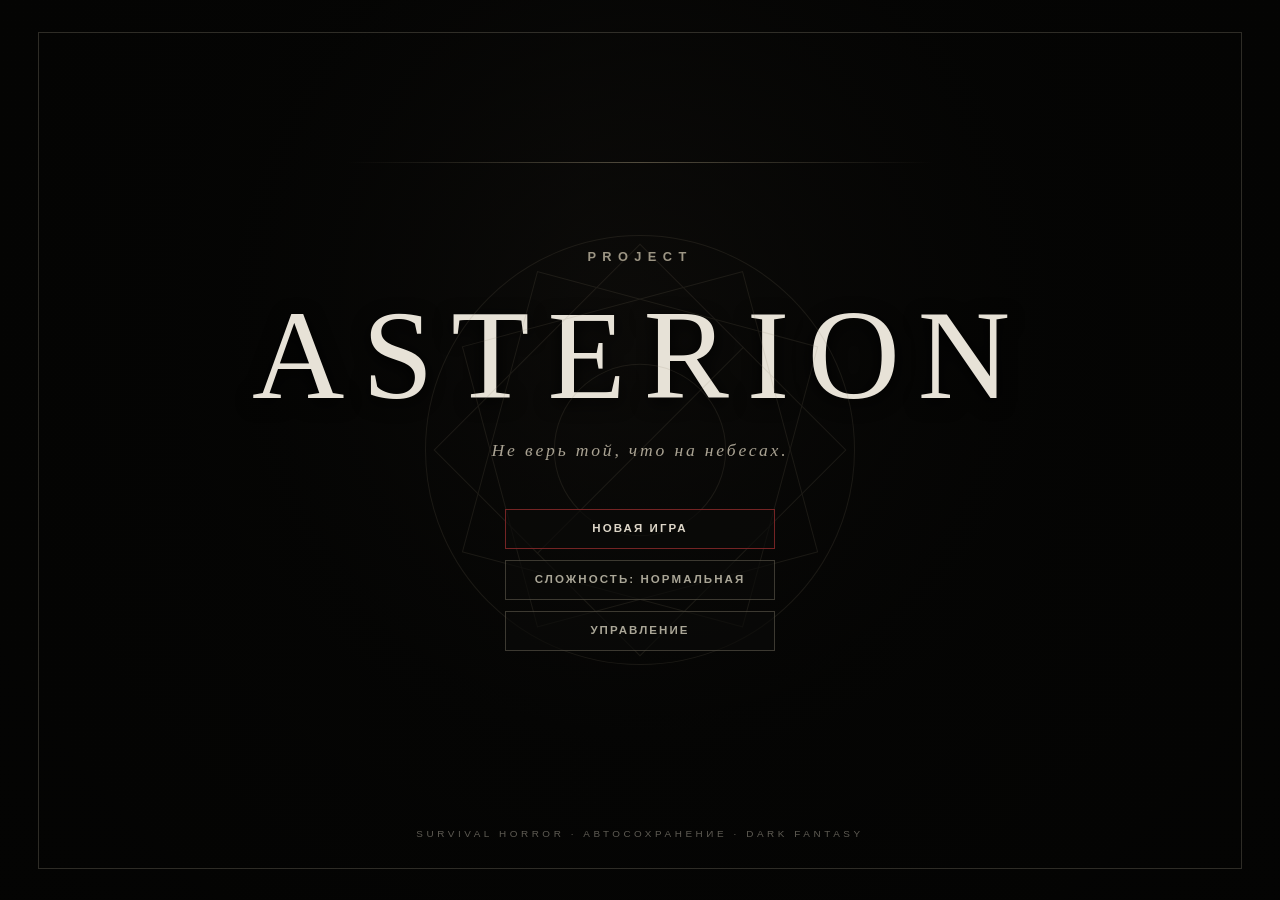
<file: index.html>
<!doctype html>
<html lang="ru">
<head>
  <meta charset="UTF-8" />
  <meta name="viewport" content="width=device-width, initial-scale=1.0" />
  <meta name="theme-color" content="#080807" />
  <meta name="description" content="ASTERION — браузерная survival-horror игра в мире тёмного фэнтези." />
  <meta property="og:title" content="ASTERION" />
  <meta property="og:description" content="Пройдите через туман Астериона и найдите пропавшего отца." />
  <meta property="og:type" content="website" />
  <title>ASTERION — survival horror</title>
  <link rel="manifest" href="manifest.webmanifest" />
  <link rel="stylesheet" href="styles.css?v=6" />
</head>
<body>
  <main id="game-shell">
    <canvas id="game" width="800" height="450" aria-label="Игра Asterion"></canvas>
    <div class="vignette"></div>
    <div class="grain"></div>
    <div class="scanlines"></div>

    <section id="hud" class="hidden" aria-live="polite">
      <div class="hud-top">
        <div class="hud-left">
          <div class="chapter-block">
            <span id="chapter-kicker">ГЛАВА I</span>
            <strong id="chapter-name">ЗАМОК ЧЁРНОЙ РОЗЫ</strong>
          </div>
          <div class="objective-block">
            <span>ЦЕЛЬ</span>
            <strong id="objective">Найдите следы отца</strong>
          </div>
        </div>
        <div class="minimap-block">
          <span>КАРТА</span>
          <canvas id="minimap" width="168" height="168" aria-label="Миникарта"></canvas>
        </div>
      </div>
      <div id="message" class="message"></div>
      <div id="boss-ui" class="boss-ui hidden">
        <strong id="boss-name"></strong>
        <div class="boss-track"><i id="boss-fill"></i></div>
      </div>
      <div class="hud-bottom">
        <div class="meter health"><span>ЖИЗНЬ</span><i><b id="health-fill"></b></i><em id="health-number">100</em></div>
        <div class="weapon-block">
          <span id="weapon-name">РЖАВОЕ КОПЬЁ</span>
          <strong id="ammo">ТРАВЫ 1</strong>
        </div>
        <div class="meter stamina"><span>СИЛЫ</span><i><b id="stamina-fill"></b></i></div>
      </div>
      <div id="crosshair" class="crosshair"><i></i><b></b><em></em><span></span></div>
      <div id="damage-flash"></div>
    </section>

    <section id="title-screen" class="screen active">
      <div class="sigil" aria-hidden="true"><i></i><b></b><em></em></div>
      <p class="eyebrow">PROJECT</p>
      <h1>ASTERION</h1>
      <p class="tagline">Не верь той, что на небесах.</p>
      <nav class="menu">
        <button id="new-game" class="primary">НОВАЯ ИГРА</button>
        <button id="continue-game" class="hidden">ПРОДОЛЖИТЬ</button>
        <button id="difficulty-button">СЛОЖНОСТЬ: НОРМАЛЬНАЯ</button>
        <button id="controls-button">УПРАВЛЕНИЕ</button>
      </nav>
      <p class="footer-note">SURVIVAL HORROR · АВТОСОХРАНЕНИЕ · DARK FANTASY</p>
    </section>

    <section id="story-screen" class="screen story-screen">
      <p id="story-kicker" class="eyebrow"></p>
      <h2 id="story-title"></h2>
      <div id="story-body" class="story-body"></div>
      <button id="story-continue" class="primary">ВОЙТИ В ТУМАН</button>
    </section>

    <section id="controls-screen" class="screen">
      <p class="eyebrow">ПАМЯТКА ПУТНИКА</p>
      <h2>УПРАВЛЕНИЕ</h2>
      <div class="controls-grid">
        <span><kbd>W A S D</kbd> движение</span>
        <span><kbd>МЫШЬ / ← →</kbd> обзор</span>
        <span><kbd>ЛКМ</kbd> быстрый удар / выстрел</span>
        <span><kbd>ПКМ</kbd> тяжёлый удар</span>
        <span><kbd>SHIFT</kbd> бег</span>
        <span><kbd>E</kbd> взаимодействие</span>
        <span><kbd>H</kbd> лечебная трава</span>
        <span><kbd>1–9 / КОЛЕСО</kbd> смена оружия</span>
        <span><kbd>TAB</kbd> журнал</span>
        <span><kbd>ESC</kbd> пауза</span>
      </div>
      <p class="hint">Нажмите на игровое поле, чтобы захватить мышь. Можно играть и только клавиатурой.</p>
      <button id="controls-back" class="primary">НАЗАД</button>
    </section>

    <section id="pause-screen" class="screen compact">
      <p class="eyebrow">ТУМАН ЖДЁТ</p>
      <h2>ПАУЗА</h2>
      <button id="resume-game" class="primary">ПРОДОЛЖИТЬ</button>
      <button id="restart-chapter">НАЧАТЬ ГЛАВУ ЗАНОВО</button>
      <button id="return-title">В ГЛАВНОЕ МЕНЮ</button>
    </section>

    <section id="journal-screen" class="screen journal-screen">
      <p class="eyebrow">ЖУРНАЛ АРДЕНА</p>
      <h2 id="journal-title"></h2>
      <div id="journal-content"></div>
      <button id="journal-close" class="primary">ЗАКРЫТЬ</button>
    </section>

    <section id="shop-screen" class="screen shop-screen">
      <p class="eyebrow">ТОРГОВЕЦ ПРОКЛЯТОЙ ДОЛИНЫ</p>
      <h2>ЛАВКА СТРАННИКА</h2>
      <p id="shop-silver" class="shop-silver">СЕРЕБРО: 0</p>
      <div class="shop-grid">
        <button data-shop="herb"><strong>ЛЕЧЕБНАЯ ТРАВА</strong><span>60 серебра</span></button>
        <button data-shop="bolts"><strong>5 АРБАЛЕТНЫХ БОЛТОВ</strong><span>40 серебра</span></button>
        <button data-shop="arrows"><strong>10 СТРЕЛ</strong><span>40 серебра</span></button>
        <button data-shop="ward"><strong>БРОНЗОВЫЙ ОБЕРЕГ</strong><span>180 серебра · защита +5%</span></button>
      </div>
      <button id="shop-close" class="primary">УЙТИ</button>
    </section>

    <section id="death-screen" class="screen compact">
      <p class="eyebrow">АСТЕРИОН НЕ ОТПУСКАЕТ</p>
      <h2>ВЫ ПОГИБЛИ</h2>
      <p>Туман сомкнулся, но путь ещё можно повторить.</p>
      <button id="retry" class="primary">ПОВТОРИТЬ ГЛАВУ</button>
      <button id="death-title">В ГЛАВНОЕ МЕНЮ</button>
    </section>

    <section id="ending-screen" class="screen ending-screen">
      <p class="eyebrow">КОНЕЦ ПУТИ</p>
      <h2>ИСТОРИЯ ЗАКОНЧЕНА</h2>
      <div class="ending-copy">
        <p>Небесный Город рушится. Сердце погибает. Лорды исчезают.</p>
        <p>Арден покидает Астерион один.</p>
        <p class="final-line">На вершине горы остаётся реликтовый револьвер. Пустой.</p>
      </div>
      <div id="ending-stats"></div>
      <button id="ending-title" class="primary">ГЛАВНОЕ МЕНЮ</button>
    </section>
  </main>
  <script src="game.js?v=6"></script>
</body>
</html>
</file>
<file: styles.css>
:root {
  color-scheme: dark;
  --ink: #d9d4c8;
  --muted: #888477;
  --blood: #8d1f24;
  --black: #080807;
  --panel: rgba(8, 8, 7, .9);
}

* { box-sizing: border-box; }

html, body {
  width: 100%;
  height: 100%;
  margin: 0;
  overflow: hidden;
  background: #050504;
  color: var(--ink);
  font-family: Georgia, "Times New Roman", serif;
}

button { font: inherit; }

#game-shell {
  position: relative;
  width: 100vw;
  height: 100vh;
  isolation: isolate;
  background: #050504;
}

#game {
  position: absolute;
  inset: 0;
  width: 100%;
  height: 100%;
  object-fit: cover;
  image-rendering: pixelated;
  background: #070706;
}

.vignette, .grain, .scanlines {
  position: absolute;
  inset: 0;
  pointer-events: none;
}

.vignette {
  z-index: 4;
  background: radial-gradient(circle, transparent 43%, rgba(0,0,0,.18) 70%, rgba(0,0,0,.72) 112%);
}

.grain {
  z-index: 5;
  opacity: .08;
  background-image: url("data:image/svg+xml,%3Csvg viewBox='0 0 180 180' xmlns='http://www.w3.org/2000/svg'%3E%3Cfilter id='n'%3E%3CfeTurbulence type='fractalNoise' baseFrequency='.95' numOctaves='4' stitchTiles='stitch'/%3E%3C/filter%3E%3Crect width='100%25' height='100%25' filter='url(%23n)' opacity='.8'/%3E%3C/svg%3E");
  animation: noise .18s steps(2) infinite;
}

.scanlines {
  z-index: 6;
  opacity: .055;
  background: repeating-linear-gradient(0deg, transparent 0 2px, #000 3px 4px);
}

@keyframes noise {
  0% { transform: translate(0); }
  25% { transform: translate(-1.5%, 1%); }
  50% { transform: translate(1%, -1.5%); }
  75% { transform: translate(1.5%, 1%); }
}

.hidden { display: none !important; }

.screen {
  position: absolute;
  inset: 0;
  z-index: 20;
  display: none;
  flex-direction: column;
  align-items: center;
  justify-content: center;
  padding: 7vh 8vw;
  text-align: center;
  background:
    linear-gradient(90deg, rgba(4,4,3,.96), rgba(4,4,3,.74) 45%, rgba(4,4,3,.96)),
    radial-gradient(circle at 50% 35%, #24201b 0, #080807 48%, #020202 100%);
}

.screen.active { display: flex; }

.screen::before {
  content: "";
  position: absolute;
  inset: 3.5vh 3vw;
  border: 1px solid rgba(196,187,165,.22);
  pointer-events: none;
}

.screen::after {
  content: "";
  position: absolute;
  width: min(46vw, 620px);
  height: 1px;
  top: 18%;
  background: linear-gradient(90deg, transparent, rgba(171,158,129,.45), transparent);
}

.eyebrow {
  margin: 0 0 1rem;
  color: #9c9584;
  font: 600 clamp(.66rem, 1vw, .83rem)/1.3 Arial, sans-serif;
  letter-spacing: .5em;
}

h1, h2 {
  margin: 0;
  color: #e7e2d7;
  font-weight: 400;
  letter-spacing: .14em;
  text-shadow: 0 4px 18px #000;
}

h1 { font-size: clamp(3.4rem, 10vw, 8rem); }
h2 { font-size: clamp(2rem, 5vw, 4.4rem); }

.tagline {
  margin: .7rem 0 3rem;
  color: #aaa393;
  font-size: clamp(.85rem, 1.5vw, 1.1rem);
  font-style: italic;
  letter-spacing: .16em;
}

.menu, .compact {
  gap: .7rem;
}

.menu { display: flex; flex-direction: column; width: min(270px, 76vw); }

button {
  position: relative;
  min-width: 230px;
  padding: .82rem 1.4rem;
  border: 1px solid rgba(194,184,159,.28);
  color: #aaa697;
  background: rgba(10,10,9,.62);
  letter-spacing: .18em;
  font: 600 .72rem/1 Arial, sans-serif;
  cursor: pointer;
  transition: color .2s, background .2s, border .2s, transform .2s;
}

button:hover, button:focus-visible {
  color: #f2eee4;
  border-color: rgba(210,196,160,.72);
  background: rgba(79,67,50,.28);
  transform: translateX(3px);
  outline: none;
}

button.primary { border-color: rgba(139,42,43,.82); color: #ddd6c8; }

.footer-note {
  position: absolute;
  bottom: 5.7vh;
  color: #5e5b53;
  font: .62rem/1 Arial, sans-serif;
  letter-spacing: .36em;
}

.sigil {
  position: absolute;
  width: min(42vw, 430px);
  aspect-ratio: 1;
  opacity: .15;
  border: 1px solid #8b8069;
  border-radius: 50%;
  transform: rotate(45deg);
}

.sigil::before, .sigil::after, .sigil i, .sigil b, .sigil em {
  content: "";
  position: absolute;
  inset: 16%;
  border: 1px solid #8b8069;
}

.sigil::after { transform: rotate(30deg); }
.sigil i { transform: rotate(60deg); }
.sigil b { inset: 30%; border-radius: 50%; }
.sigil em { left: 50%; right: auto; width: 1px; border: 0; background: #8b8069; }

.story-body, .ending-copy {
  max-width: 680px;
  margin: 2rem auto 2.4rem;
  color: #aaa69a;
  font-size: clamp(.95rem, 1.6vw, 1.2rem);
  line-height: 1.75;
}

.story-body p, .ending-copy p { margin: .45rem 0; }
.story-body .quote, .ending-copy .final-line { color: #dfd8ca; font-style: italic; }

.controls-grid {
  display: grid;
  grid-template-columns: repeat(2, minmax(230px, 1fr));
  gap: .7rem 2rem;
  max-width: 780px;
  margin: 2.2rem 0 1.5rem;
  text-align: left;
  color: #a6a195;
  font: .78rem/1.6 Arial, sans-serif;
}

kbd {
  display: inline-block;
  min-width: 110px;
  margin-right: .4rem;
  color: #ddd7ca;
  font: 600 .68rem/1.5 Arial, sans-serif;
  letter-spacing: .12em;
}

.hint { max-width: 620px; color: #777269; font-size: .82rem; margin: 0 0 1.8rem; }

.journal-screen { background: rgba(6, 6, 5, .96); }
.journal-screen h2 { font-size: clamp(1.7rem, 3.5vw, 3rem); }
#journal-content { max-width: 760px; margin: 1.8rem auto; color: #aaa59a; line-height: 1.7; }
#journal-content .relics { color: #d3c6a9; letter-spacing: .08em; }

.shop-silver { color:#d6c590; font:600 .72rem/1 Arial,sans-serif; letter-spacing:.24em; margin:1.4rem 0; }
.shop-grid { display:grid; grid-template-columns:repeat(2,minmax(230px,1fr)); gap:.7rem; width:min(660px,90vw); margin-bottom:1.5rem; }
.shop-grid button { min-width:0; display:flex; flex-direction:column; gap:.45rem; align-items:flex-start; text-align:left; }
.shop-grid button strong { font-size:.67rem; letter-spacing:.13em; }
.shop-grid button span { color:#8d887c; font-size:.62rem; letter-spacing:.08em; }
.shop-grid button:disabled { opacity:.35; cursor:not-allowed; transform:none; }

#hud { position: absolute; inset: 0; z-index: 10; pointer-events: none; font-family: Arial, sans-serif; }

.hud-top {
  display: flex;
  justify-content: space-between;
  align-items: flex-start;
  padding: 3.5vh 3vw;
  text-shadow: 1px 2px 4px #000;
}

.hud-left { display: flex; flex-direction: column; gap: 1.1rem; }

.chapter-block, .objective-block { display: flex; flex-direction: column; gap: .3rem; }
.chapter-block span, .objective-block span { color: #898579; font-size: .56rem; letter-spacing: .32em; }
.chapter-block strong { font: 600 .72rem/1 Arial, sans-serif; letter-spacing: .16em; }
.objective-block { max-width: 40vw; text-align: left; }
.objective-block strong { color: #c4bdad; font: 400 .7rem/1.4 Georgia, serif; }

.minimap-block {
  position: absolute;
  top: 3vh;
  right: 2.5vw;
  display: flex;
  flex-direction: column;
  align-items: flex-end;
  gap: .42rem;
  padding: .55rem;
  border: 1px solid rgba(218,205,171,.42);
  background: rgba(3,7,8,.88);
  box-shadow: 0 0 0 2px rgba(0,0,0,.7), 0 8px 34px #000, inset 0 0 24px rgba(65,125,132,.12);
}
.minimap-block span { color:#d9cda9; font-size:.58rem; font-weight:700; letter-spacing:.34em; }
#minimap {
  display: block;
  width: 184px;
  height: 184px;
  border: 1px solid rgba(219,210,183,.55);
  background: #030708;
  box-shadow: inset 0 0 24px #000;
  image-rendering: pixelated;
}

.hud-bottom {
  position: absolute;
  display: flex;
  justify-content: space-between;
  align-items: flex-end;
  left: 3vw;
  right: 3vw;
  bottom: 3.5vh;
}

.meter { display: grid; grid-template-columns: auto 150px auto; align-items: center; gap: .6rem; }
.meter span { font-size: .55rem; letter-spacing: .25em; }
.meter i { display: block; width: 150px; height: 4px; background: rgba(206,198,181,.18); }
.meter b { display: block; width: 100%; height: 100%; background: #a6a08e; transition: width .15s; }
.meter em { min-width: 23px; font: normal .65rem/1 Arial, sans-serif; }
.health b { background: #8f282b; }
.stamina { grid-template-columns: auto 100px; }
.stamina i { width: 100px; }
.stamina b { background: #8a8f7d; }

.weapon-block { display: flex; flex-direction: column; align-items: center; gap: .32rem; text-shadow: 1px 2px 4px #000; }
.weapon-block span { color: #c4beae; font-size: .68rem; letter-spacing: .18em; }
.weapon-block strong { color: #827d72; font-size: .52rem; letter-spacing: .22em; }

.message {
  position: absolute;
  left: 50%;
  bottom: 20%;
  width: min(600px, 80vw);
  transform: translateX(-50%);
  color: #e2ddd1;
  text-align: center;
  font: italic 1rem/1.5 Georgia, serif;
  text-shadow: 0 2px 5px #000, 0 0 12px #000;
  opacity: 0;
  transition: opacity .25s;
}

.message.show { opacity: 1; }

.boss-ui {
  position: absolute;
  top: 10vh;
  left: 50%;
  width: min(440px, 62vw);
  transform: translateX(-50%);
  text-align: center;
}

.boss-ui strong { display: block; margin-bottom: .5rem; font: 500 .7rem/1 Arial, sans-serif; letter-spacing: .25em; }
.boss-track { height: 4px; background: rgba(170,163,145,.18); }
.boss-track i { display: block; height: 100%; width: 100%; background: #7e2227; transition: width .18s; }

.crosshair { position: absolute; left: 50%; top: 50%; width: 22px; height: 22px; transform: translate(-50%,-50%); opacity: .55; }
.crosshair i, .crosshair b, .crosshair em, .crosshair span { position: absolute; display: block; background: #d4cec0; }
.crosshair i, .crosshair em { left: 10px; width: 1px; height: 5px; }
.crosshair i { top: 0; } .crosshair em { bottom: 0; }
.crosshair b, .crosshair span { top: 10px; width: 5px; height: 1px; }
.crosshair b { left: 0; } .crosshair span { right: 0; }

#damage-flash { position: absolute; inset: 0; opacity: 0; background: rgba(120,0,7,.38); transition: opacity .25s; }
#damage-flash.active { opacity: 1; transition: none; }

#ending-stats { color: #8e897e; font: .7rem/1.8 Arial, sans-serif; letter-spacing: .12em; margin-bottom: 1.4rem; }

@media (max-width: 680px) {
  .controls-grid { grid-template-columns: 1fr; gap: .25rem; }
  .meter { grid-template-columns: auto 74px auto; }
  .meter i { width: 74px; }
  .stamina { display: none; }
  .chapter-block strong { max-width: 45vw; line-height: 1.4; }
  .objective-block { display: none; }
  .minimap-block { top:2vh; right:2vw; padding:.35rem; }
  .minimap-block span { font-size:.48rem; }
  #minimap { width:132px; height:132px; }
  .footer-note { letter-spacing: .18em; }
  .shop-grid { grid-template-columns:1fr; }
}
</file>
